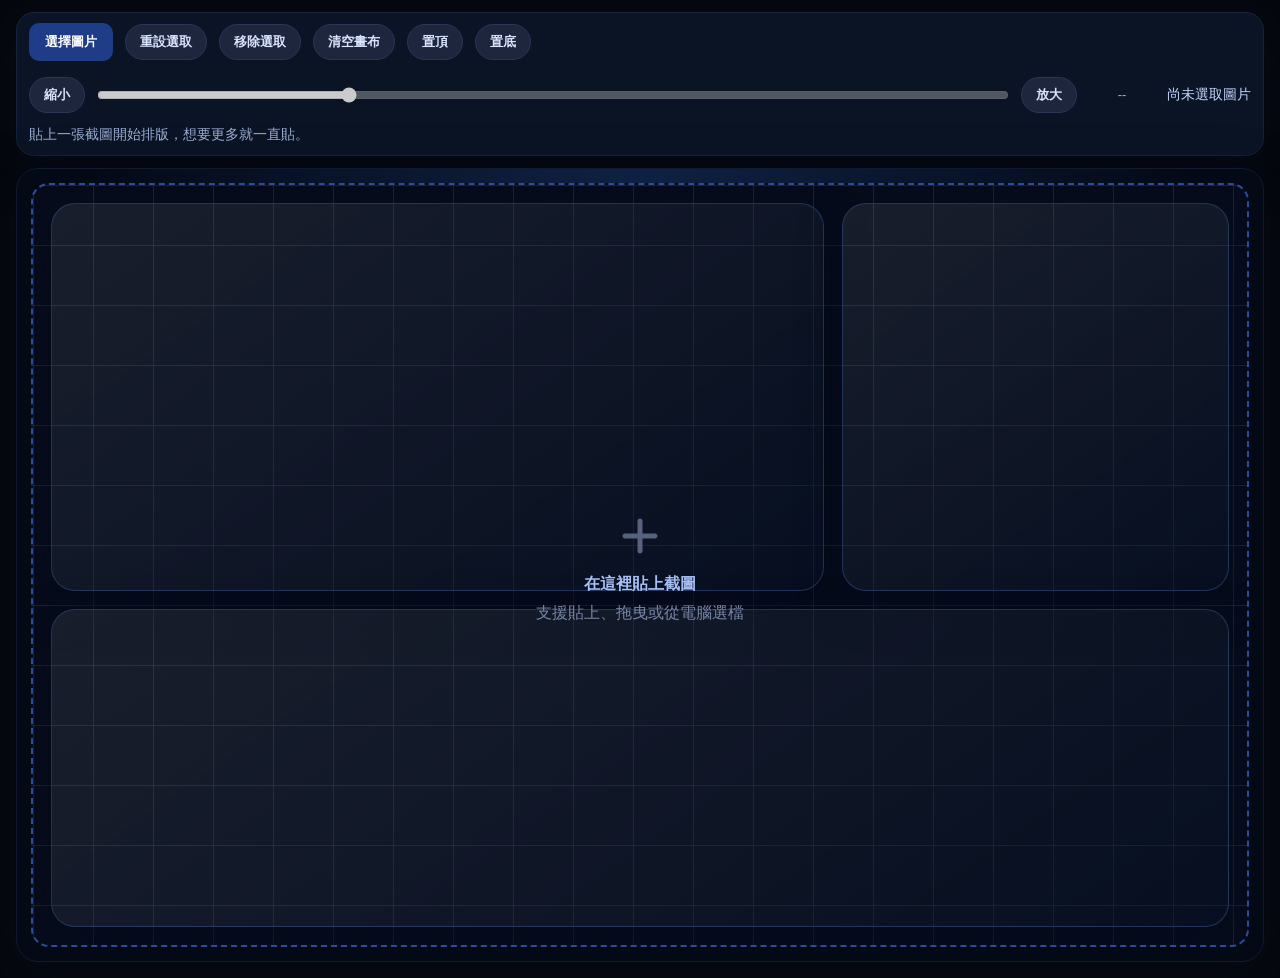
<file: layout-playground.html>
<!DOCTYPE html>
<html lang="zh-Hant">
  <head>
    <meta charset="utf-8" />
    <meta name="viewport" content="width=device-width, initial-scale=1" />
    <title>截圖排版沙盤</title>
    
    <!-- 原本的 <link rel="stylesheet" href="style.css" /> 已被移除 -->

    <!-- ▼▼▼ CSS 樣式直接嵌入到這裡 ▼▼▼ -->
    <style>
      /* ===================================================================
         截圖排版沙盤 (Layout Playground) 專用樣式
         =================================================================== */

      /* --- 頁面基礎設定 --- */
      body.layout-playground {
        margin: 0;
        min-height: 100vh;
        background: #05070d; /* 深藍黑背景 */
        color: #f4f7ff; /* 亮白色系文字 */
        font-family: "Segoe UI", "Noto Sans TC", sans-serif;
        display: flex; /* 讓主要容器能居中 */
      }

      /* --- 主要外殼容器 --- */
      .layout-shell {
        width: min(1600px, 100%); /* 最大寬度 1600px，但不超過螢幕寬度 */
        margin: 0 auto; /* 水平居中 */
        flex: 1; /* 佔滿可用垂直空間 */
        display: flex;
        flex-direction: column; /* 垂直排列：上方工具列，下方畫布 */
        gap: 12px; /* 工具列與畫布之間的間距 */
        padding: 12px 16px 16px;
        box-sizing: border-box;
      }

      /* --- 面板通用樣式 (工具列和畫布的共同外觀) --- */
      .layout-panel {
        background: #0b1425; /* 面板背景色 */
        border: 1px solid #16233a; /* 邊框 */
        border-radius: 18px; /* 圓角 */
        padding: 16px;
        box-shadow: 0 10px 45px rgba(6, 12, 25, 0.65); /* 立體陰影 */
      }

      /* --- 上方工具列 --- */
      .control-dock {
        display: flex;
        flex-direction: column;
        gap: 8px;
        padding: 10px 12px;
        font-size: 13px;
        line-height: 1.4;
      }

      .control-row {
        display: flex;
        flex-wrap: wrap;
        gap: 12px;
        align-items: center;
        margin-bottom: 8px;
      }

      /* --- 按鈕樣式 --- */
      .layout-panel button,
      .layout-panel .pill-btn {
        background: #1d263d;
        color: #dbe4ff;
        border: 1px solid #2a3655;
        border-radius: 999px; /* 膠囊形狀 */
        padding: 8px 14px;
        font-weight: 600;
        font-size: 13px;
        cursor: pointer;
        transition: background 0.2s ease, border 0.2s ease;
      }

      .layout-panel button:hover,
      .layout-panel .pill-btn:hover {
        background: #283151;
        border-color: #3e4a6e;
      }

      /* --- 上傳按鈕 --- */
      .upload-button {
        position: relative;
        display: inline-flex;
        align-items: center;
        gap: 8px;
        background: #1f3c88; /* 藍色強調背景 */
        color: #fff;
        border-radius: 10px;
        padding: 10px 16px;
        font-weight: 600;
        cursor: pointer;
        transition: background 0.2s ease;
      }
      .upload-button:hover { background: #284cab; }
      .upload-button input {
        position: absolute;
        inset: 0;
        opacity: 0; /* 隱藏原始的 file input */
        cursor: pointer;
      }

      /* --- 縮放控制列 --- */
      .zoom-row {
        display: flex;
        align-items: center;
        gap: 10px;
        margin-bottom: 4px;
        flex-wrap: wrap;
      }

      .zoom-row input[type="range"] {
        flex: 1; /* 佔滿剩餘空間 */
        accent-color: #3b82f6; /* 滑桿顏色 */
        min-width: 160px;
      }

      .zoom-badge {
        min-width: 70px;
        text-align: center;
        font-variant-numeric: tabular-nums; /* 讓數字等寬，避免跳動 */
        color: #8ab4ff;
      }

      /* --- 下方畫布區域 --- */
      .board-wrapper {
        position: relative;
        background: radial-gradient(circle at top, rgba(59, 130, 246, 0.2), transparent 55%), #040916; /* 背景光暈效果 */
        border-radius: 22px;
        padding: 14px;
        border: 1px solid #0f1a2f;
        flex: 1; /* 佔滿剩餘的垂直空間 */
      }

      .board-drop {
        position: relative;
        height: clamp(520px, calc(100vh - 140px), 1400px); /* 響應式高度 */
        border-radius: 18px;
        border: 2px dashed #2b4c96; /* 虛線邊框 */
        background-image: linear-gradient(rgba(27, 45, 93, 0.7) 1px, transparent 1px),
          linear-gradient(90deg, rgba(27, 45, 93, 0.7) 1px, transparent 1px); /* 格線背景 */
        background-size: 60px 60px;
        background-color: #060c1b;
        overflow: hidden;
      }

      /* --- 畫布拖曳狀態 --- */
      .board-drop.is-dragover {
        border-color: #60a5fa; /* 拖曳懸停時邊框變亮 */
        background-color: #0b1730;
      }
      .board-drop.is-dragging { cursor: grabbing; }

      /* --- 畫布預留位置 (初始狀態) --- */
      .board-placeholder {
        position: absolute;
        inset: 0;
        display: flex;
        flex-direction: column;
        align-items: center;
        justify-content: center;
        gap: 8px;
        color: #7785a5;
        text-align: center;
        padding: 24px;
        pointer-events: none;
        z-index: 1;
      }
      .board-placeholder svg { width: 60px; height: 60px; opacity: 0.7; }
      .board-placeholder strong { color: #a7bff4; }

      /* --- 截圖圖層與圖框 --- */
      #frameLayer {
        position: absolute;
        inset: 0;
        pointer-events: none;
        z-index: 2;
      }

      .layout-frame {
        position: absolute;
        top: 0;
        left: 0;
        transform-origin: top left;
        cursor: grab;
        border-radius: 12px;
        box-shadow: 0 12px 30px rgba(5, 10, 24, 0.65);
        pointer-events: auto;
        z-index: 3;
      }
      .layout-frame.is-active {
        outline: 2px solid rgba(96, 165, 250, 0.9); /* 選中時的藍色外框 */
        box-shadow: 0 0 0 4px rgba(96, 165, 250, 0.25), 0 12px 30px rgba(5, 10, 24, 0.65);
      }
      .layout-frame.is-dragging {
        cursor: grabbing;
        outline-color: rgba(250, 204, 21, 0.9); /* 拖曳時的黃色外框 */
      }
      .layout-frame img {
        display: block;
        max-width: none;
        pointer-events: none;
        user-select: none;
      }

      /* --- 狀態與提示文字 --- */
      .layout-status {
        font-size: 14px;
        color: #9fb0d8;
        margin: 0;
      }

      .selection-hint {
        font-size: 14px;
        color: #c3d4ff;
        white-space: nowrap;
      }

      /* --- 響應式設計 --- */
      @media (max-width: 960px) {
        .layout-shell { padding: 12px; }
      }
      @media (max-width: 720px) {
        .board-drop {
          min-height: 360px;
          height: 360px;
        }
      }

      /* --- (可選) 畫布背景疊加的卡片參考線 --- */
      .card-overlay {
        position: absolute;
        inset: 18px;
        display: grid;
        grid-template-areas:
          "primary secondary"
          "tertiary tertiary";
        grid-template-columns: minmax(0, 1.6fr) minmax(220px, 0.8fr);
        grid-template-rows: minmax(220px, 0.55fr) minmax(200px, 0.45fr);
        gap: 18px;
        pointer-events: none;
        z-index: 0;
      }
      .layout-card {
        border-radius: 24px;
        border: 1px solid rgba(45, 67, 112, 0.7);
        background: linear-gradient(145deg, rgba(255, 255, 255, 0.08), rgba(8, 19, 40, 0.45));
        box-shadow: 0 15px 40px rgba(5, 11, 25, 0.75);
      }
      .card-primary { grid-area: primary; }
      .card-secondary { grid-area: secondary; }
      .card-tertiary { grid-area: tertiary; height: minmax(0, 1fr); }
    </style>
    <!-- ▲▲▲ CSS 樣式嵌入結束 ▲▲▲ -->

  </head>
  <body class="layout-playground">
    <main class="layout-shell" data-layout-playground>
      <section class="layout-panel control-dock" aria-label="工具列">
        <div class="control-row">
          <label class="upload-button">
            <input type="file" accept="image/*" id="imageFileInput" />
            <span>選擇圖片</span>
          </label>
          <button type="button" id="resetViewBtn">重設選取</button>
          <button type="button" id="deleteFrameBtn">移除選取</button>
          <button type="button" id="clearBoardBtn">清空畫布</button>
          <button type="button" id="bringFrontBtn">置頂</button>
          <button type="button" id="sendBackBtn">置底</button>
        </div>
        <div class="zoom-row">
          <button type="button" class="pill-btn" data-zoom="out">縮小</button>
          <input type="range" min="0.25" max="3" step="0.05" value="1" id="zoomRange" />
          <button type="button" class="pill-btn" data-zoom="in">放大</button>
          <span class="zoom-badge" id="zoomBadge">100%</span>
          <span class="selection-hint" id="selectionHint">尚未選取圖片</span>
        </div>
        <p class="layout-status" id="layoutStatus">貼上一張截圖開始排版，想要更多就一直貼。</p>
      </section>
      <section class="layout-panel board-wrapper" aria-label="畫布">
        <div class="board-drop" id="layoutBoard" tabindex="0" aria-live="polite">
          <div class="card-overlay" aria-hidden="true">
            <div class="layout-card card-primary"></div>
            <div class="layout-card card-secondary"></div>
            <div class="layout-card card-tertiary"></div>
          </div>
          <div class="board-placeholder" id="boardPlaceholder">
            <svg viewBox="0 0 24 24" aria-hidden="true">
              <path fill="currentColor" d="M12 5c.55 0 1 .45 1 1v5h5c.55 0 1 .45 1 1s-.45 1-1 1h-5v5c0 .55-.45 1-1 1s-1-.45-1-1v-5H6c-.55 0-1-.45-1-1s.45-1 1-1h5V6c0-.55.45-1 1-1z" />
            </svg>
            <strong>在這裡貼上截圖</strong>
            <span>支援貼上、拖曳或從電腦選檔</span>
          </div>
          <div id="frameLayer"></div>
        </div>
      </section>
    </main>
    <script src="layout-playground.js" defer></script>
  </body>
</html>
</file>
